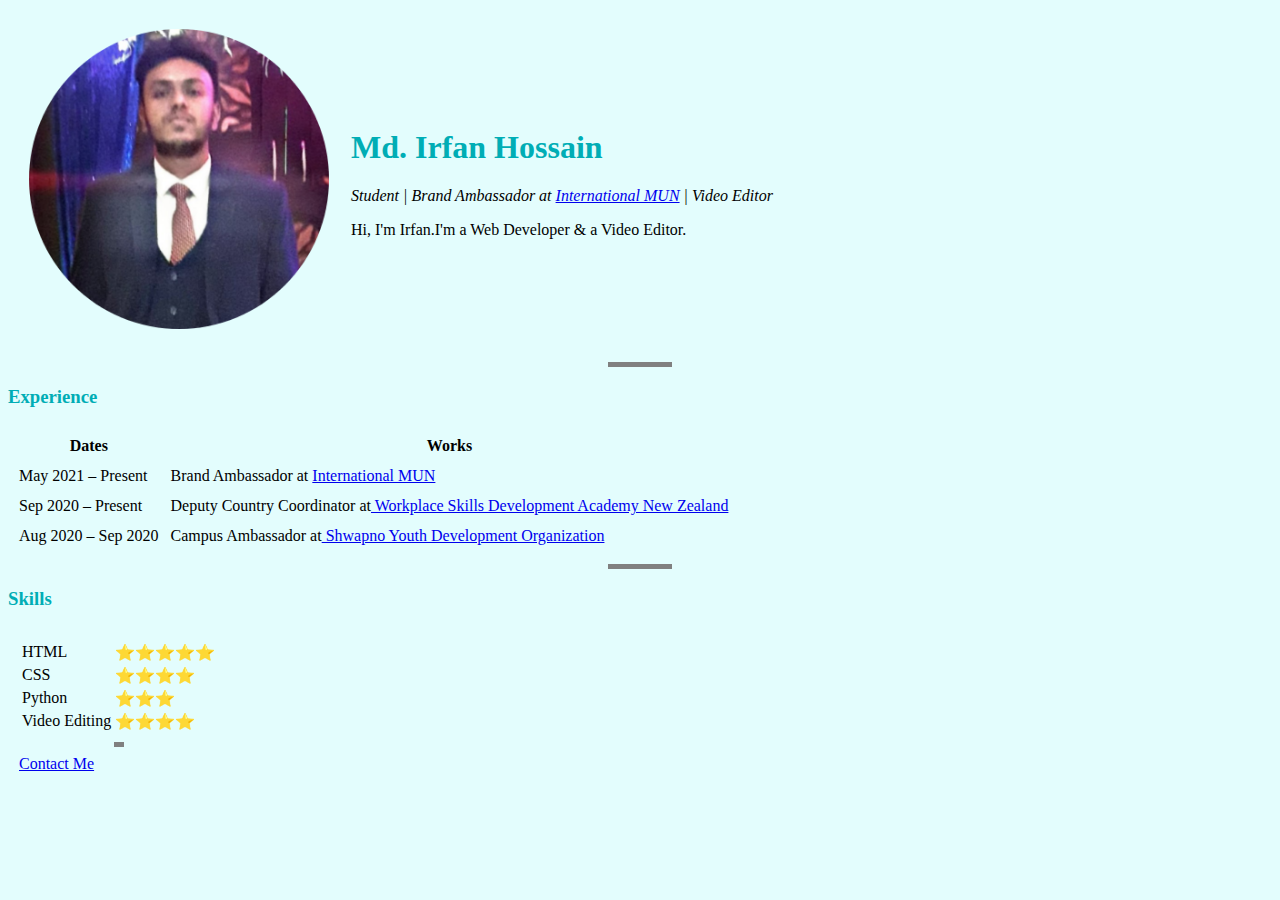
<file: index.html>
<!DOCTYPE html>
<html lang="en" dir="ltr">
  <head>
    <meta charset="utf-8">
    <title>Md. Irfan Hossain</title>
    <link rel="stylesheet" href="css/styles.css">
  </head>
  <body>
    <table cellspacing="20">
      <tr>
        <td><img src="irfan.png" alt="Irfan's Profile Picture" width="300" height="300"></td>
        <td><h1>Md. Irfan Hossain</h1>
      <p><i>Student | Brand Ambassador at <a href="https://www.internationalmun.org/index.php">International MUN</a> | Video Editor</i></p>
      <p>Hi, I'm Irfan.I'm a Web Developer & a Video Editor.</p></td>
      </tr>
    </table>


<hr>
<h3>Experience</h3>
<table cellspacing="10">
  <th>Dates</th>
  <th>Works</th>
  <tr>
    <td>May 2021 – Present</td>
    <td>Brand Ambassador at <a href="https://www.internationalmun.org/index.php">International MUN</a></td>
    </tr>
    <tr>
      <td>Sep 2020 – Present</td>
      <td>Deputy Country Coordinator at<a href="http://www.wsda.ac.nz/?fbclid=IwAR1zwvYX0M2FtW3okSuHIMCkCCYU2J1c3zhveVHTSPs_KkoNtSEchIPK9wI"> Workplace Skills Development Academy New Zealand</a></td>
      </tr>
      <tr>
        <td>Aug 2020 – Sep 2020</td>
        <td>Campus Ambassador at<a href="https://sites.google.com/view/sydo2015/home?fbclid=IwAR0l468tB8ksj8-0Ipx3kmCm_FA0utbnuc45R3W0-DebONOODBLk4xtfFVc"> Shwapno Youth Development Organization<a></td>
        </tr>
        </table>
        <hr>
        <h3>Skills</h3>

<table cellspacing="10">
  <tr>
    <td>
      <table>
      <tr>
        <td>HTML</td>
        <td>⭐⭐⭐⭐⭐</td>
      </tr>
      <tr>
        <td>CSS</td>
        <td>⭐⭐⭐⭐</td>
      </tr>
      <tr>
        <td>Python</td>
        <td>⭐⭐⭐</td>
      </tr>
      <tr>
        <td>Video Editing</td>
        <td>⭐⭐⭐⭐</td>
      </tr>
      </table>

<hr>
<a href="contact_me.html">Contact Me</a>

  </body>
</html>
</file>
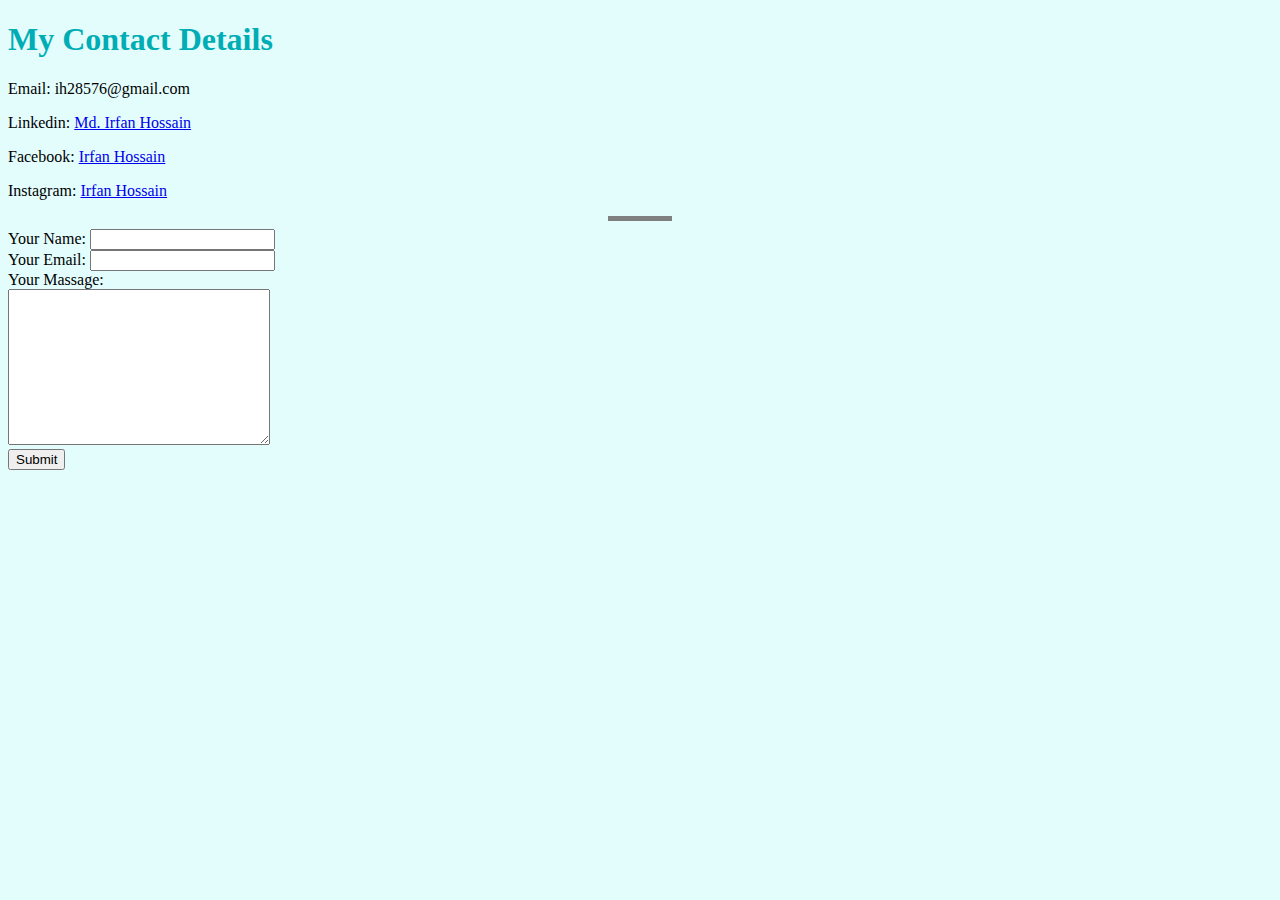
<file: contact_me.html>
<!DOCTYPE html>
<html lang="en" dir="ltr">
  <head>
    <meta charset="utf-8">
    <title>Contact me</title>
    <link rel="stylesheet" href="css/styles.css">
  </head>
  <body>
    <h1>My Contact Details</h1>

    <p>Email: ih28576@gmail.com</p>
    <p>Linkedin: <a href="https://www.linkedin.com/in/md-irfan-hossain57/">Md. Irfan Hossain</a>
    <p>Facebook: <a href="https://www.facebook.com/irfan.hossain.98837/">Irfan Hossain</a>
    <p>Instagram: <a href="https://www.instagram.com/irfan._hossain/?hl=en">Irfan Hossain</a>
      <hr>
      <form action="mailto:ih28576@gmail.com" method="post" enctype="text/plain">
        <label>Your Name:</label>
        <input type="text" name="yourName" value=""><br>
        <label>Your Email:</label>
        <input type="email" name="yourEmail" value=""><br>
        <label>Your Massage:</label><br>
        <textarea name="yourMassage" rows="10" cols="30"></textarea><br>
        <input type="submit" name="">
      </form>
  </body>
</html>
</file>
<file: css/styles.css>
body{
  background-color: #e3fdfd;
}
h1{
  color: #00adb5;
}
h3{
color: #00adb5;
}
hr{
  border-style: none;
  border-top-style: dotted;
  background-color: grey;
  background-style: none;
  border-width: 5px;
  width: 5%;
}
</file>
